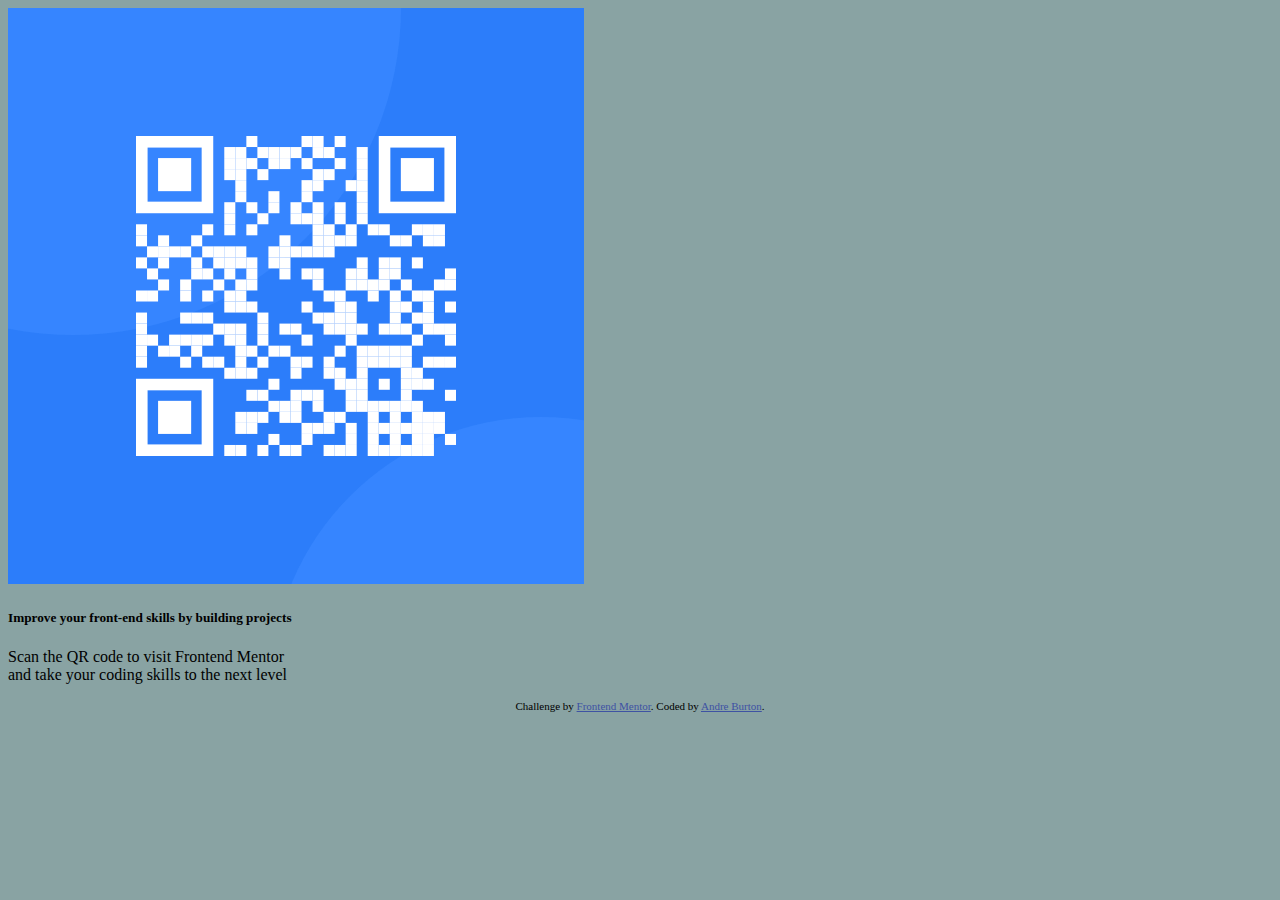
<file: index.html>
<!DOCTYPE html>
<html lang="en">
	<head>
		<meta charset="UTF-8" />
		<meta name="viewport" content="width=device-width, initial-scale=1.0" />
		<!-- displays site properly based on user's device -->

		<link rel="icon" type="image/png" sizes="32x32" href="./images/favicon-32x32.png" />
		<link rel="stylesheet" href="styles.css" />
		<link
			href="https://cdn.jsdelivr.net/npm/bootstrap@5.3.0-alpha1/dist/css/bootstrap.min.css"
			rel="stylesheet"
			integrity="sha384-GLhlTQ8iRABdZLl6O3oVMWSktQOp6b7In1Zl3/Jr59b6EGGoI1aFkw7cmDA6j6gD"
			crossorigin="anonymous"
		/>

		<title>Frontend Mentor | QR code component</title>
	</head>
	<body>
		<div class="container d-flex justify-content-center">
			<div class="card text-center m-5 border border-5" style="width: 18rem">
				<img src="qr.png" class="card-img-top" alt="..." />
				<div class="card-body">
					<h5 class="card-title">Improve your front-end skills by building projects</h5>
					<p class="card-text">
						Scan the QR code to visit Frontend Mentor and take your coding skills to the next level
					</p>
				</div>
			</div>
		</div>

		<div class="attribution">
			Challenge by
			<a href="https://www.frontendmentor.io?ref=challenge" target="_blank">Frontend Mentor</a>.
			Coded by <a href="#">Andre Burton</a>.
		</div>
		<script
			src="https://cdn.jsdelivr.net/npm/bootstrap@5.3.0-alpha1/dist/js/bootstrap.bundle.min.js"
			integrity="sha384-w76AqPfDkMBDXo30jS1Sgez6pr3x5MlQ1ZAGC+nuZB+EYdgRZgiwxhTBTkF7CXvN"
			crossorigin="anonymous"
		></script>
	</body>
</html>
</file>
<file: styles.css>
.attribution {
	font-size: 11px;
	text-align: center;
}
.attribution a {
	color: hsl(228, 45%, 44%);
}
body {
	background-color: rgb(137, 163, 163) !important;
}
</file>
